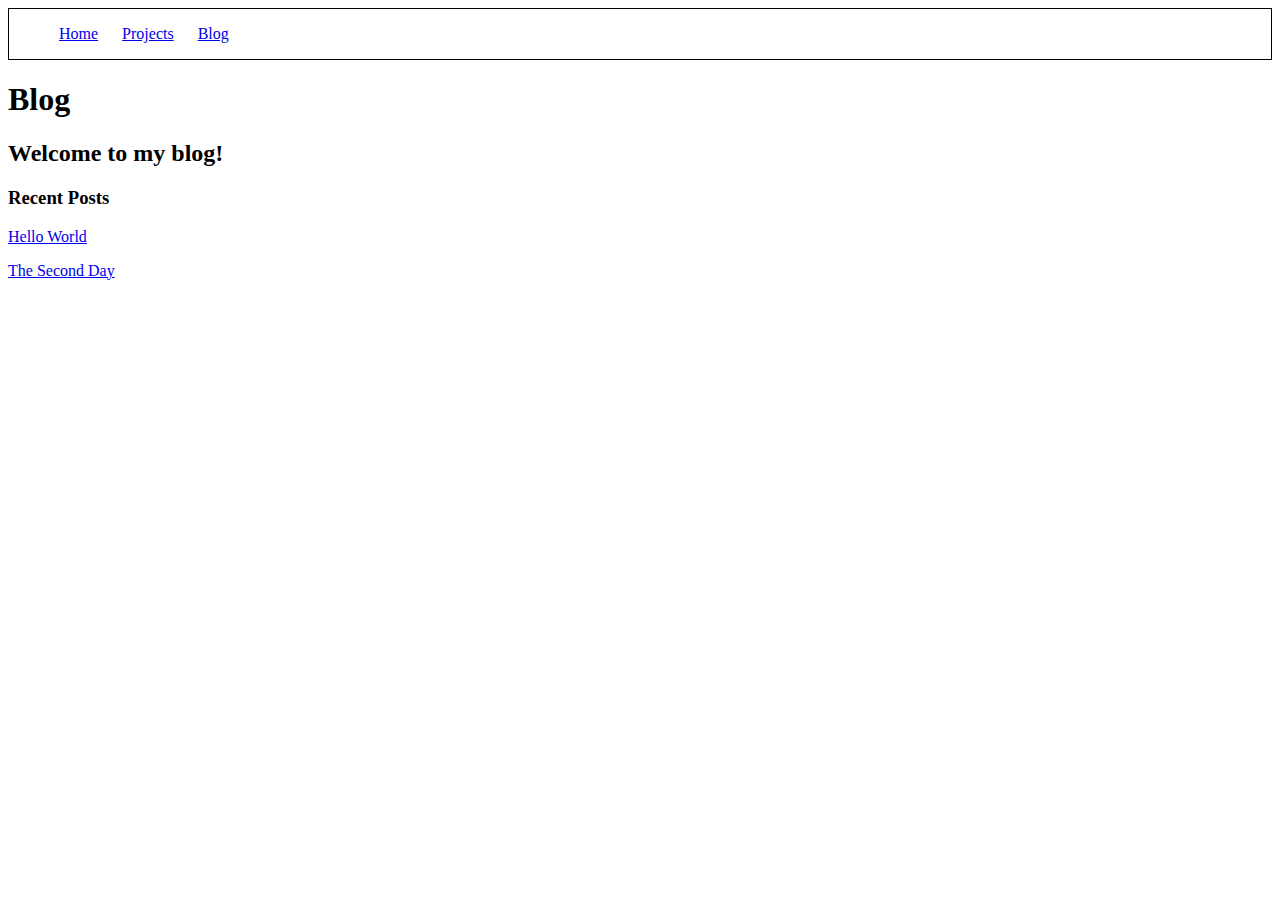
<file: blog/blog_home.html>
<!DOCTYPE html>
<html>
    <head>
        <title>Hello World!</title>
        <link rel = "stylesheet" href = "../css/stylesheet.css">
    </head>
    <body>
        <div id = "menu"> 
            <ul>
                <li><a href="../home/index.html">Home</a></li>
                <li><a href="../projects/projects_home.html">Projects</a></li>
                <li><a href="../blog/blog_home.html">Blog</a></li>
            </ul>
        </div>
        <div>
            <h1>Blog</h1>
            <h2>Welcome to my blog!</h2>
        </div>    
        <div>
            <h3>Recent Posts</h3>
            <p><a href="blog_entries/blog_240520.html">Hello World</a></p>
            <p><a href="blog_entries/blog_240521.html">The Second Day</a></p>
        </div>
    </body>
</html>
</file>
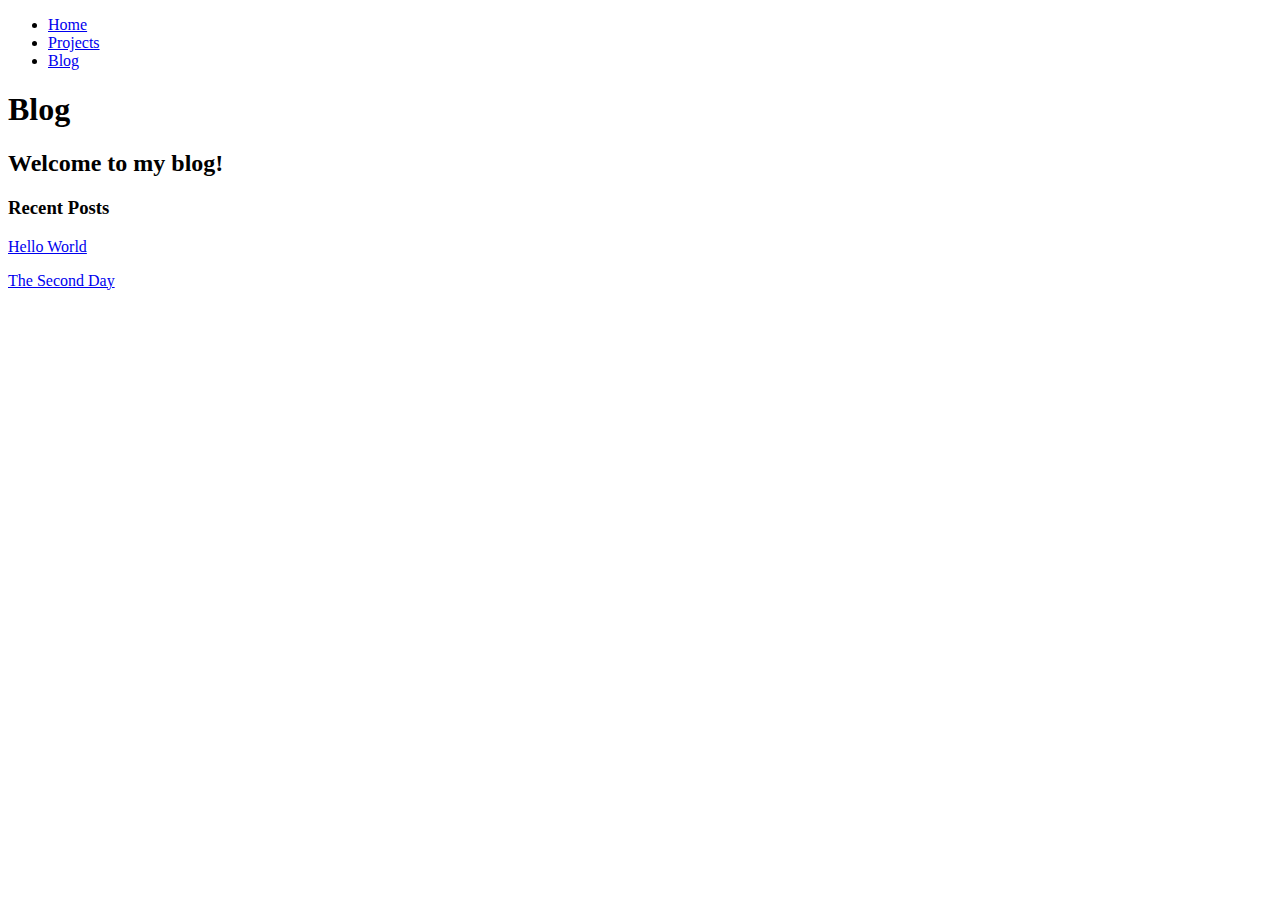
<file: blog/bloghome.html>
<!DOCTYPE html>
<html>
    <head>
        <title>Hello World!</title>
    </head>
    <body>
        <div>
            <ul>
                <li><a href="../home/index.html">Home</a></li>
                <li><a href="../projects/project_home.html">Projects</a></li>
                <li><a href="../blog/bloghome.html">Blog</a></li>
            </ul>
        </div>
        <div>
            <h1>Blog</h1>
            <h2>Welcome to my blog!</h2>
        </div>    
        <div>
            <h3>Recent Posts</h3>
            <p><a href="blog_entries/blog_240520.html">Hello World</a></p>
            <p><a href="blog_entries/blog_240521.html">The Second Day</a></p>
        </div>
    </body>
</html>
</file>
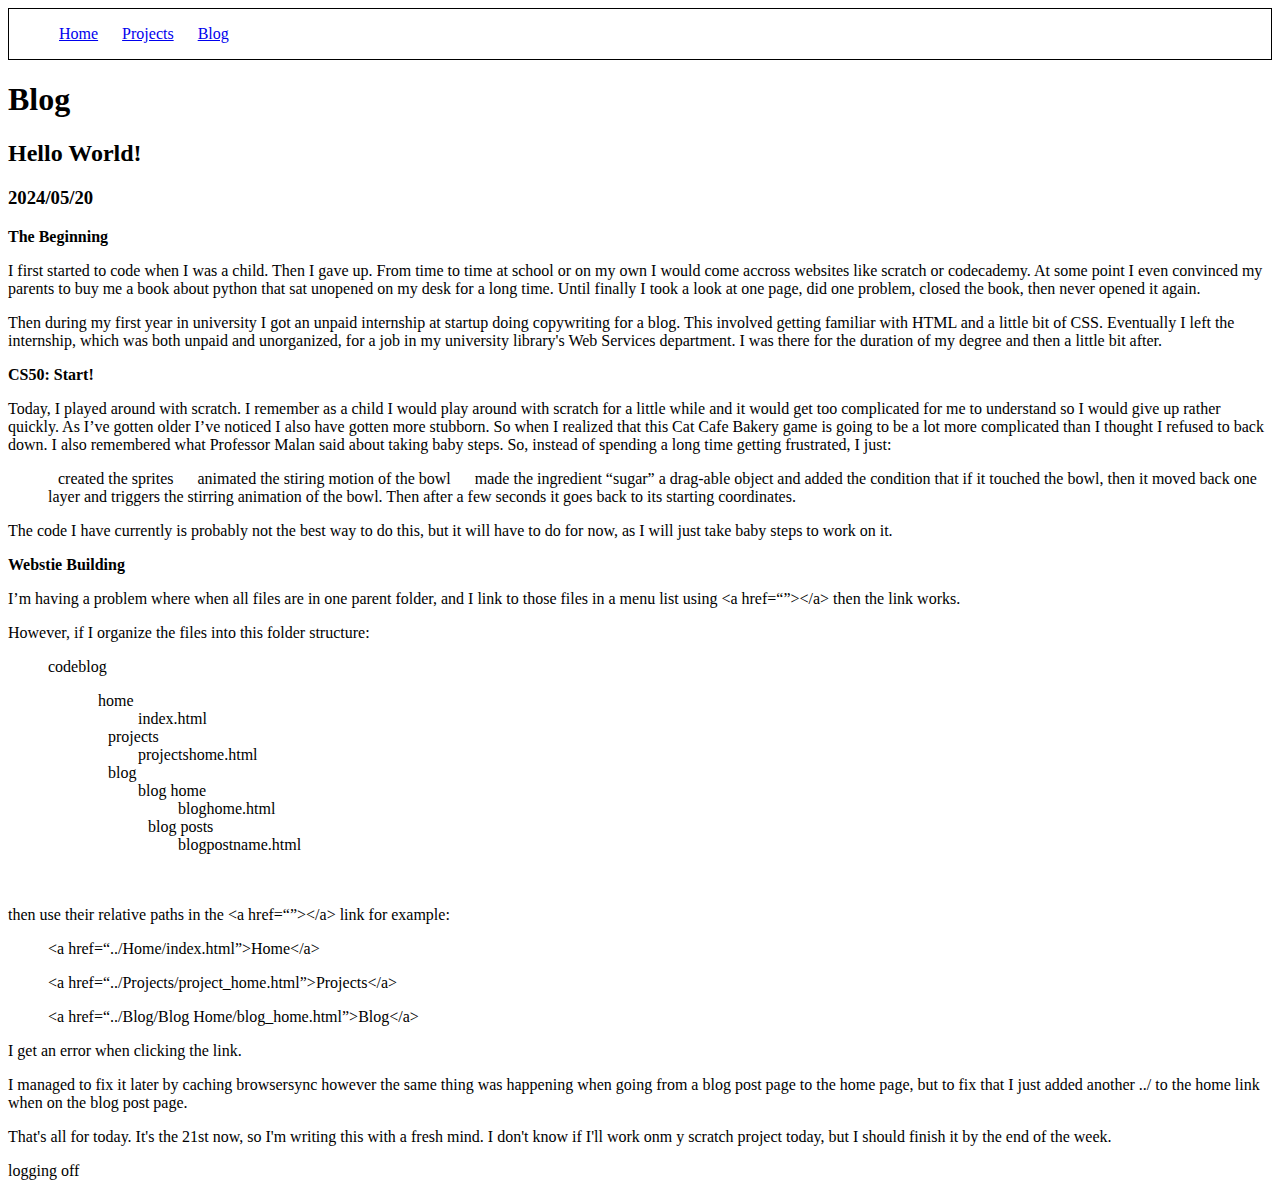
<file: blog/blog_entries/blog_240520.html>
<!DOCTYPE html>
<html>
    <head>
        <title>Hello World!</title>
        <link rel = "stylesheet" href = "../../css/stylesheet.css">
    </head>
    <body>
        <div id = "menu">
            <ul>
                <li><a href="../../home/index.html">Home</a></li>
                <li><a href="../../projects/projects_home.html">Projects</a></li>
                <li><a href="../../blog/blog_home.html">Blog</a></li>
            </ul>
        </div>
        <div>
            <h1>Blog</h1>
        </div>
        <div>
            <h2>Hello World!</h2> <!-- all blog posts should follow this format -->
            <h3>2024/05/20</h3>
        </div>
        <div>
            <p><strong>The Beginning</strong></p>
            <p>I first started to code when I was a child. Then I gave up. From time to time at school or on my own I would come accross websites like scratch or codecademy. At some point I even convinced my parents to buy me a book about python that sat unopened on my desk for a long time. Until finally I took a look at one page, did one problem, closed the book, then never opened it again. </p>
            <p>Then during my first year in university I got an unpaid internship at startup doing copywriting for a blog. This involved getting familiar with HTML and a little bit of CSS. Eventually I left the internship, which was both unpaid and unorganized, for a job in my university library's Web Services department. I was there for the duration of my degree and then a little bit after.  </p>
            <p><strong>CS50: Start!</strong></p>
            <p>Today, I played around with scratch. I remember as a child I would play around with scratch for a little while and it would get too complicated for me to understand so I would give up rather quickly. 
                As I’ve gotten older I’ve noticed I also have gotten more stubborn. 
                So when I realized that this Cat Cafe Bakery game is going to be a lot more complicated than I thought I refused to back down. 
                I also remembered what Professor Malan said about taking baby steps. So, instead of spending a long time getting frustrated, I just:</p>
                <ul>
                    <li>created the sprites</li>
                    <li>animated the stiring motion of the bowl</li>
                    <li>made the ingredient “sugar” a drag-able object and added the condition that if it touched the bowl, then it moved back one layer and triggers the stirring animation of the bowl. Then after a few seconds it goes back to its starting coordinates.</li>
                </ul>   
            <p>The code I have currently is probably not the best way to do this, but it will have to do for now, as I will just take baby steps to work on it. </p>
            <p><strong>Webstie Building</strong></p> 
            <p>I’m having a problem where when all files are in one parent folder, and I link to those files in a menu list using  &lt;a href=“”&gt;&lt;/a&gt;  then the link works. </p>
            <p>However, if I organize the files into this folder structure:</p>
            <blockquote>
                <p>codeblog</p>
                <ul>
                    <li>home
                        <ul>
                            <li>index.html</li>
                        </ul>
                    </li>
                    <li>projects
                        <ul>
                            <li>projectshome.html</li>
                        </ul>
                    </li>
                    <li>blog
                        <ul>
                            <li>blog home
                                <ul>
                                    <li>bloghome.html</li>
                                </ul>
                            </li>
                            <li>blog posts
                                <ul>
                                    <li>blogpostname.html</li>
                                </ul>
                            </li>
                        </ul>
                    </li>
                </ul>
            </blockquote>
            <p>then use their relative paths in the  &lt;a href=“”&gt;&lt;/a&gt; link for example:</p>
            <blockquote>
                <p>&lt;a href=“../Home/index.html”&gt;Home&lt;/a&gt;</p>
                <p>&lt;a href=“../Projects/project_home.html”&gt;Projects&lt;/a&gt;</p>
                <p>&lt;a href=“../Blog/Blog Home/blog_home.html”&gt;Blog&lt;/a&gt;</p>
            </blockquote>
            <p>I get an error when clicking the link. </p>
            <p>I managed to fix it later by caching browsersync however the same thing was happening when going from a blog post page to the home page, but to fix that I just added another ../ to the home link when on the blog post page.</p>
            <p>That's all for today. It's the 21st now, so I'm writing this with a fresh mind. I don't know if I'll work onm y scratch project today, but I should finish it by the end of the week. </p>
            <p>logging off</p>
        </div>
    </body>
</html>
</file>
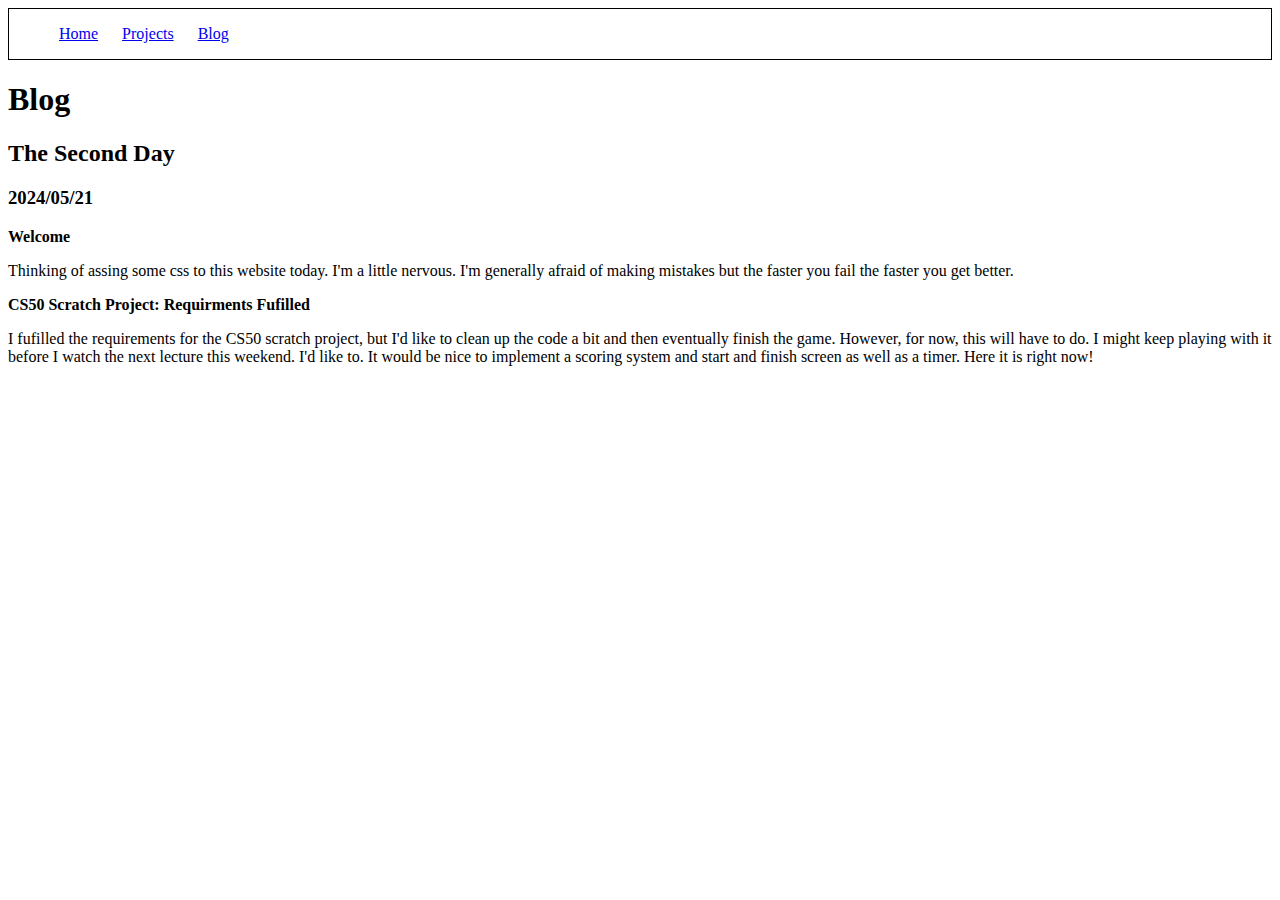
<file: blog/blog_entries/blog_240521.html>
<!DOCTYPE html>
<html>
    <head>
        <title>Hello World!</title>
        <link rel = "stylesheet" href = "../../css/stylesheet.css">
    </head>
    <body>
        <div id = "menu">
            <ul>
                <li><a href="../../home/index.html">Home</a></li>
                <li><a href="../../projects/projects_home.html">Projects</a></li>
                <li><a href="../../blog/blog_home.html">Blog</a></li>
            </ul>
        </div>
        <div>
            <h1>Blog</h1>
        </div>
        <div>
            <h2>The Second Day</h2> <!-- all blog posts should follow this format -->
            <h3>2024/05/21</h3>
        </div>
        <div>
            <p><strong>Welcome</strong></p>
            <p>Thinking of assing some css to this website today. I'm a little nervous. I'm generally afraid of making mistakes but the faster you fail the faster you get better.</p>
            <p><strong>CS50 Scratch Project: Requirments Fufilled</strong></p>
            <p>I fufilled the requirements for the CS50 scratch project, but I'd like to clean up the code a bit and then eventually finish the game. However, for now, this will have to do. I might keep playing with it before I watch the next lecture this weekend. I'd like to. It would be nice to implement a scoring system and start and finish screen as well as a timer. Here it is right now!</p>
            <iframe src="https://scratch.mit.edu/projects/1023136319/embed" allowtransparency="true" width="485" height="402" frameborder="0" scrolling="no" allowfullscreen></iframe>
        </div>
    </body>
</html>
</file>
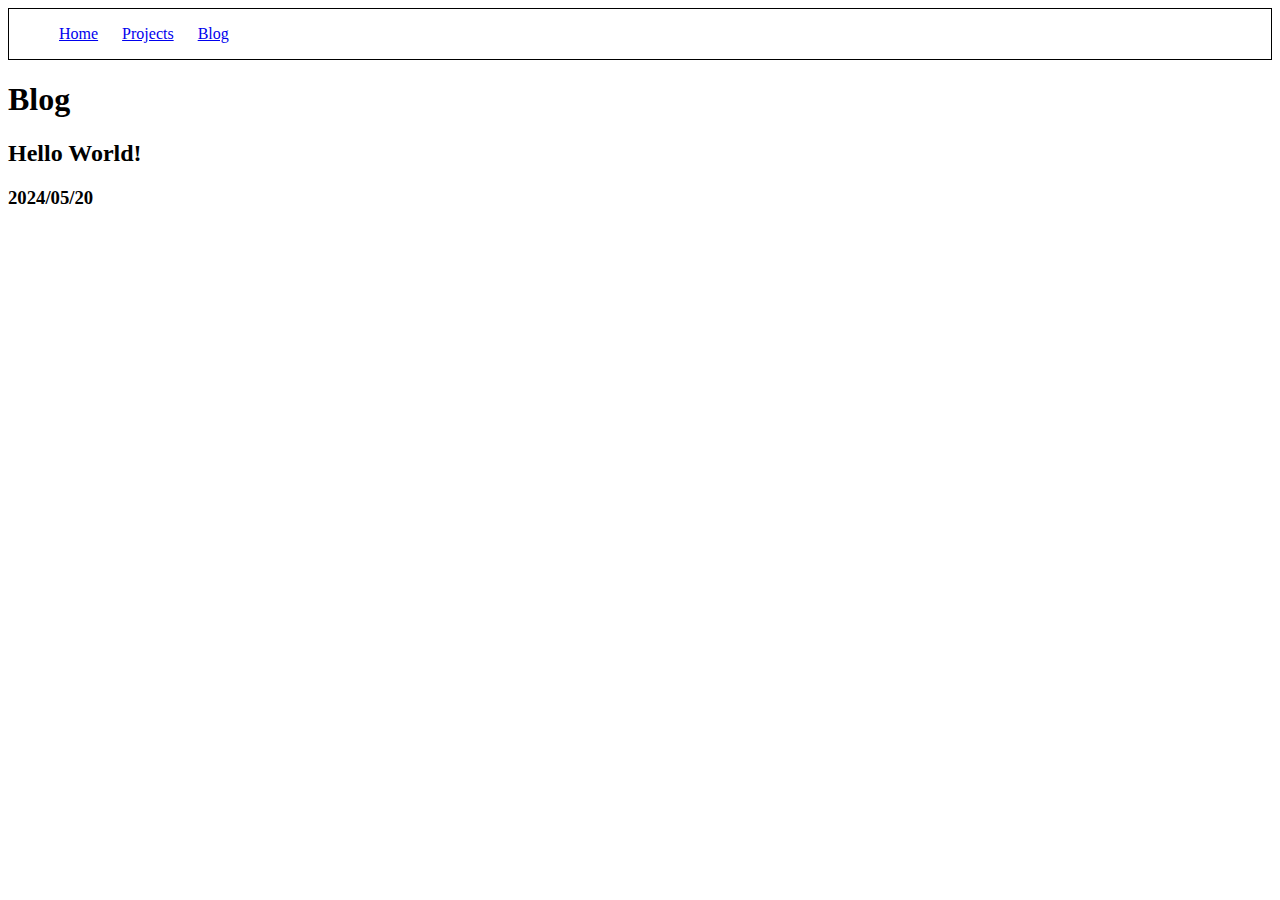
<file: blog/blog_entries/blog_template.html>
<!DOCTYPE html>
<html>
    <head>
        <title>Hello World!</title>
        <link rel = "stylesheet" href = "../../css/stylesheet.css">
    </head>
    <body>
        <div id = "menu">
            <ul>
                <li><a href="../../home/index.html">Home</a></li>
                <li><a href="../../projects/projects_home.html">Projects</a></li>
                <li><a href="../../blog/blog_home.html">Blog</a></li>
            </ul>
        </div>
        <div>
            <h1>Blog</h1>
        </div>
        <div>
            <h2>Hello World!</h2> <!-- all blog posts should follow this format -->
            <h3>2024/05/20</h3>
        </div>
        <div>

        </div>
    </body>
</html>
</file>
<file: css/stylesheet.css>
body {
  }

  li {
	display: inline;
	padding: 10px;
  }

  #menu {
	background-color: white;
	border-color: black;
	border-width: 1px;
	border-style: solid;
  }

#profimg{
	height: 400px;
	float: left;
	padding-right: 15px;
}
</file>
